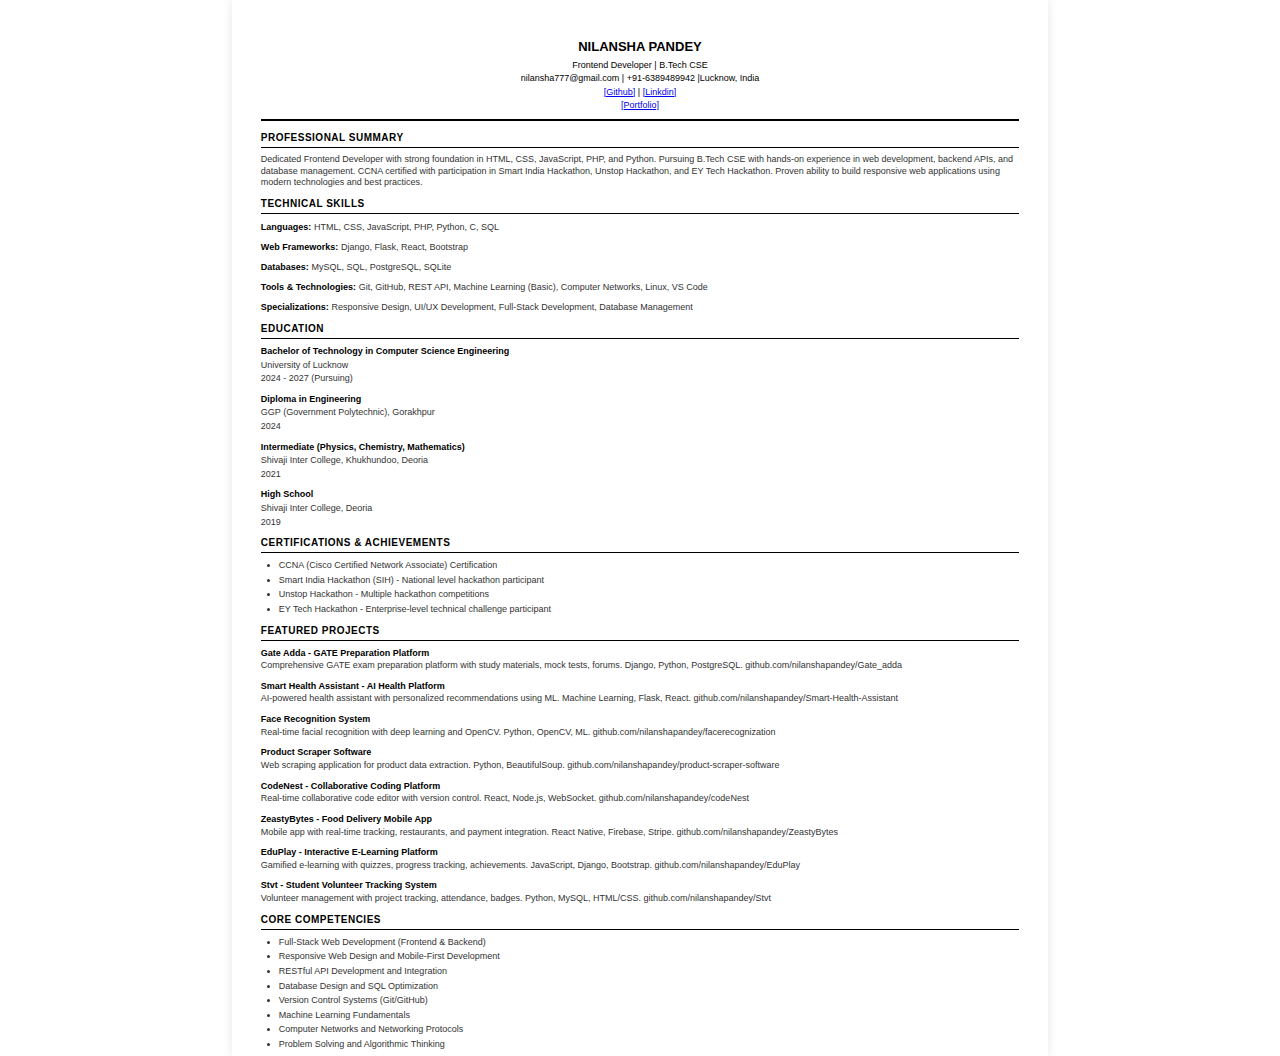
<file: resume.html>
<!DOCTYPE html>
<html lang="en">
<head>
    <meta charset="UTF-8">
    <meta name="viewport" content="width=device-width, initial-scale=1.0">
    <title>Nilansha Pandey - Resume</title>
    <style>
        * {
            margin: 0;
            padding: 0;
            box-sizing: border-box;
        }
        
        body {
            font-family: Arial, Calibri, Verdana, sans-serif;
            line-height: 1.4;
            color: #000;
            font-size: 10px;
        }
        
        .container {
            max-width: 8.5in;
            height: 11in;
            margin: 0 auto;
            padding: 0.4in 0.3in;
            background: white;
            box-shadow: 0 0 10px rgba(0,0,0,0.1);
        }
        
        header {
            text-align: center;
            border-bottom: 2px solid #000;
            margin-bottom: 10px;
            padding-bottom: 6px;
        }
        
        header h1 {
            font-size: 13px;
            font-weight: bold;
            color: #000;
            margin-bottom: 2px;
        }
        
        header p {
            color: #000;
            font-size: 9px;
            margin: 1px 0;
        }
        
        section {
            margin-bottom: 8px;
        }
        
        h2 {
            font-size: 10px;
            color: #000;
            border-bottom: 1px solid #000;
            padding-bottom: 2px;
            margin-bottom: 6px;
            font-weight: bold;
            text-transform: uppercase;
            letter-spacing: 0.5px;
        }
        
        .section-item {
            margin-bottom: 8px;
            page-break-inside: avoid;
        }
        
        .item-title {
            font-weight: bold;
            color: #000;
            font-size: 9px;
            margin-bottom: 1px;
        }
        
        .item-location {
            color: #333;
            font-size: 9px;
            margin-bottom: 1px;
        }
        
        .item-year {
            color: #333;
            font-size: 9px;
            margin-bottom: 3px;
        }
        
        .item-description {
            color: #333;
            font-size: 9px;
            margin-bottom: 2px;
            line-height: 1.3;
        }
        
        ul {
            margin-left: 18px;
            font-size: 9px;
            color: #333;
        }
        
        ul li {
            margin-bottom: 2px;
        }
        
        .skill-category {
            margin-bottom: 6px;
        }
        
        .category-label {
            font-weight: bold;
            color: #000;
            font-size: 9px;
            margin-bottom: 1px;
        }
        
        .skill-list {
            font-size: 9px;
            color: #333;
        }
        
        @media print {
            body {
                margin: 0;
                padding: 0;
            }
            .container {
                max-width: 100%;
                box-shadow: none;
                height: auto;
            }
        }
    </style>
</head>
<body>
    <div class="container">
        <header>
            <h1>NILANSHA PANDEY</h1>
            <p>Frontend Developer | B.Tech CSE</p>
            <p>nilansha777@gmail.com | +91-6389489942 |Lucknow, India</p>
            <p><a href="github.com/nilanshapandey">[Github]</a> | <a href="linkedin.com/in/nilansha-pandey-9586b026b">[Linkdin]</a></p>
            <p><span><a href="https://nilanshapandey.github.io/Portfolio/">[Portfolio]</a></span></p>
        </header>

        <!-- PROFESSIONAL SUMMARY -->
        <section>
            <h2>Professional Summary</h2>
            <p class="item-description">
                Dedicated Frontend Developer with strong foundation in HTML, CSS, JavaScript, PHP, and Python. Pursuing B.Tech CSE with hands-on experience in web development, backend APIs, and database management. CCNA certified with participation in Smart India Hackathon, Unstop Hackathon, and EY Tech Hackathon. Proven ability to build responsive web applications using modern technologies and best practices.
            </p>
        </section>

        <!-- TECHNICAL SKILLS -->
        <section>
            <h2>Technical Skills</h2>
            
            <div class="skill-category">
                <span class="category-label">Languages:</span>
                <span class="skill-list">HTML, CSS, JavaScript, PHP, Python, C, SQL</span>
            </div>
            
            <div class="skill-category">
                <span class="category-label">Web Frameworks:</span>
                <span class="skill-list">Django, Flask, React, Bootstrap</span>
            </div>
            
            <div class="skill-category">
                <span class="category-label">Databases:</span>
                <span class="skill-list">MySQL, SQL, PostgreSQL, SQLite</span>
            </div>
            
            <div class="skill-category">
                <span class="category-label">Tools & Technologies:</span>
                <span class="skill-list">Git, GitHub, REST API, Machine Learning (Basic), Computer Networks, Linux, VS Code</span>
            </div>
            
            <div class="skill-category">
                <span class="category-label">Specializations:</span>
                <span class="skill-list">Responsive Design, UI/UX Development, Full-Stack Development, Database Management</span>
            </div>
        </section>

        <!-- EDUCATION -->
        <section>
            <h2>Education</h2>
            
            <div class="section-item">
                <div class="item-title">Bachelor of Technology in Computer Science Engineering</div>
                <div class="item-location">University of Lucknow</div>
                <div class="item-year">2024 - 2027 (Pursuing)</div>
            </div>
            
            <div class="section-item">
                <div class="item-title">Diploma in Engineering</div>
                <div class="item-location">GGP (Government Polytechnic), Gorakhpur</div>
                <div class="item-year">2024</div>
            </div>
            
            <div class="section-item">
                <div class="item-title">Intermediate (Physics, Chemistry, Mathematics)</div>
                <div class="item-location">Shivaji Inter College, Khukhundoo, Deoria</div>
                <div class="item-year">2021</div>
            </div>
            
            <div class="section-item">
                <div class="item-title">High School</div>
                <div class="item-location">Shivaji Inter College, Deoria</div>
                <div class="item-year">2019</div>
            </div>
        </section>

        <!-- CERTIFICATIONS & ACHIEVEMENTS -->
        <section>
            <h2>Certifications & Achievements</h2>
            
            <ul>
                <li>CCNA (Cisco Certified Network Associate) Certification</li>
                <li>Smart India Hackathon (SIH) - National level hackathon participant</li>
                <li>Unstop Hackathon - Multiple hackathon competitions</li>
                <li>EY Tech Hackathon - Enterprise-level technical challenge participant</li>
            </ul>
        </section>

        <!-- FEATURED PROJECTS -->
        <section>
            <h2>Featured Projects</h2>
            
            <div class="section-item">
                <div class="item-title">Gate Adda - GATE Preparation Platform</div>
                <div class="item-description">Comprehensive GATE exam preparation platform with study materials, mock tests, forums. Django, Python, PostgreSQL. github.com/nilanshapandey/Gate_adda</div>
            </div>
            
            <div class="section-item">
                <div class="item-title">Smart Health Assistant - AI Health Platform</div>
                <div class="item-description">AI-powered health assistant with personalized recommendations using ML. Machine Learning, Flask, React. github.com/nilanshapandey/Smart-Health-Assistant</div>
            </div>
            
            <div class="section-item">
                <div class="item-title">Face Recognition System</div>
                <div class="item-description">Real-time facial recognition with deep learning and OpenCV. Python, OpenCV, ML. github.com/nilanshapandey/facerecognization</div>
            </div>
            
            <div class="section-item">
                <div class="item-title">Product Scraper Software</div>
                <div class="item-description">Web scraping application for product data extraction. Python, BeautifulSoup. github.com/nilanshapandey/product-scraper-software</div>
            </div>
            
            <div class="section-item">
                <div class="item-title">CodeNest - Collaborative Coding Platform</div>
                <div class="item-description">Real-time collaborative code editor with version control. React, Node.js, WebSocket. github.com/nilanshapandey/codeNest</div>
            </div>
            
            <div class="section-item">
                <div class="item-title">ZeastyBytes - Food Delivery Mobile App</div>
                <div class="item-description">Mobile app with real-time tracking, restaurants, and payment integration. React Native, Firebase, Stripe. github.com/nilanshapandey/ZeastyBytes</div>
            </div>
            
            <div class="section-item">
                <div class="item-title">EduPlay - Interactive E-Learning Platform</div>
                <div class="item-description">Gamified e-learning with quizzes, progress tracking, achievements. JavaScript, Django, Bootstrap. github.com/nilanshapandey/EduPlay</div>
            </div>
            
            <div class="section-item">
                <div class="item-title">Stvt - Student Volunteer Tracking System</div>
                <div class="item-description">Volunteer management with project tracking, attendance, badges. Python, MySQL, HTML/CSS. github.com/nilanshapandey/Stvt</div>
            </div>
        </section>

        <!-- CORE COMPETENCIES -->
        <section>
            <h2>Core Competencies</h2>
            <ul>
                <li>Full-Stack Web Development (Frontend &amp; Backend)</li>
                <li>Responsive Web Design and Mobile-First Development</li>
                <li>RESTful API Development and Integration</li>
                <li>Database Design and SQL Optimization</li>
                <li>Version Control Systems (Git/GitHub)</li>
                <li>Machine Learning Fundamentals</li>
                <li>Computer Networks and Networking Protocols</li>
                <li>Problem Solving and Algorithmic Thinking</li>
            </ul>
        </section>
    </div>
</body>
</html>
</file>
